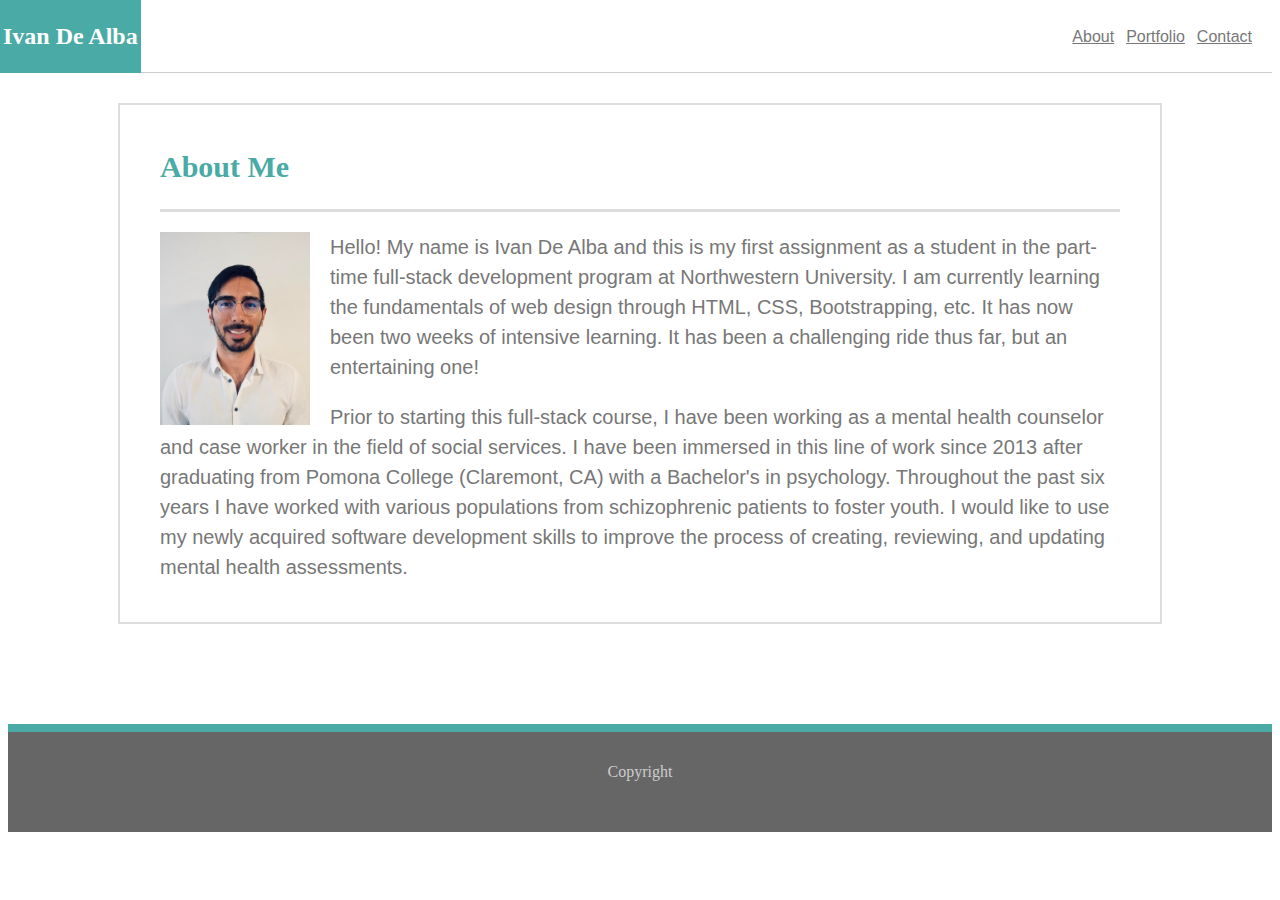
<file: index.html>
<!DOCTYPE html>
<html>
<head>
    <meta charset='utf-8'>
    <meta http-equiv='X-UA-Compatible' content='IE=edge'>
    <title>Ivan De Alba</title>
    <link rel='stylesheet' type='text/css' media='screen' href='assets/css/style.css'>
</head>
<body>
    <div>
        <div id="header">
            <div id="my-name">
                <h2>Ivan De Alba</h2>
            </div>
            <div id="navigation"=>
                <a href="index.html" class="nav-color">About</a> &nbsp;
                <a href="portfolio.html" class="nav-color">Portfolio</a> &nbsp;
                <a href="contact.html" class="nav-color">Contact</a>
            </div>
        </div>
        <div class="section">
            <div id="bottom-border">
                <h2>About Me</h2>
            </div>
            <div>
                <img src="assets/images/1.jpg" alt="Ivan De Alba" id="my-photo">

                <p>Hello! My name is Ivan De Alba and this is my first assignment as a student in the part-time full-stack development program at Northwestern University. I am currently learning the fundamentals of web design through HTML, CSS, Bootstrapping, etc. It has now been two weeks of intensive learning. It has been a challenging ride thus far, but an entertaining one!</p>
                <p>Prior to starting this full-stack course, I have been working as a mental health counselor and case worker in the field of social services. I have been immersed in this line of work since 2013 after graduating from Pomona College (Claremont, CA) with a Bachelor's in psychology. Throughout the past six years I have worked with various populations from schizophrenic patients to foster youth. I would like to use my newly acquired software development skills to improve the process of creating, reviewing, and updating mental health assessments.</p>
            </div>
        </div>
        <div class="footer">
            Copyright
        </div>
    </div>
</body>
</html>
</file>
<file: assets/css/style.css>
.portfolio-images{
    display: block;
    margin-left: auto;
    margin-right: auto;
    width: 350px;
    margin-top: 20px;
}

.form-element {
    font-family: 'Arial', 'Helvetica Neue', Helvetica, sans-serif;
    color: #777777;
    padding: 20px;
    font-size: 15px;
}

input[type=button], input[type=submit] {
    font-family: 'Arial', 'Helvetica Neue', Helvetica, sans-serif;
    font-size: 15px;
    background-color: #4aaaa5;
    border: none;
    color: white;
    padding: 16px 32px;
    text-decoration: none;
    margin: 4px 2px;
    cursor: pointer;
}

input[type=text] {
    width: 100%;
    padding: 12px 20px;
    margin: 10px 0;
    box-sizing: border-box;
  }

#header-one {
    width: 960px;
    display: block;
    margin-left: auto;
    margin-right: auto;
}

#my-photo{
    display: block;
    width: 150px;
    float: left;
    margin-right: 20px;
}

#my-name{
    float: left;
    margin-top: -8px;
    margin-left: -8px;
    left: 360px;
    color: white;
    background: #4aaaa5;
    padding: 3px;
    text-align: center;
    font-family: 'Georgia', Times, Times New Roman, serif;
}

#header{
    background: white;
    border-bottom:#cccccc solid 1px;
    height: 64px;
}

#navigation{
    float: right;
    padding: 20px;
    right: 360px;
}

.nav-color{
    color: #777777;
    font-family: 'Arial', 'Helvetica Neue', Helvetica, sans-serif;
}

.section {
    width: 960px;
    display: block;
    margin-left: auto;
    margin-right: auto;
    border: #dddddd solid 2px;
    margin-top: 30px;
    padding: 20px 40px;
    color: #4aaaa5;
    font-size: 20px;
}

p {
    font-family: 'Arial', 'Helvetica Neue', Helvetica, sans-serif;
    font-size: 20px;
    line-height: 30px;
    color: #777777;
}

#bottom-border {
    border-bottom: #dddddd solid 3px;
}

.footer {
    margin-top: 100px;
    clear: both;
    border-top: #4aaaa5 solid 8px;
    background: #666666;
    color: #cccccc;
    height: 100px;
    text-align: center;
    line-height: 80px;
}
</file>
